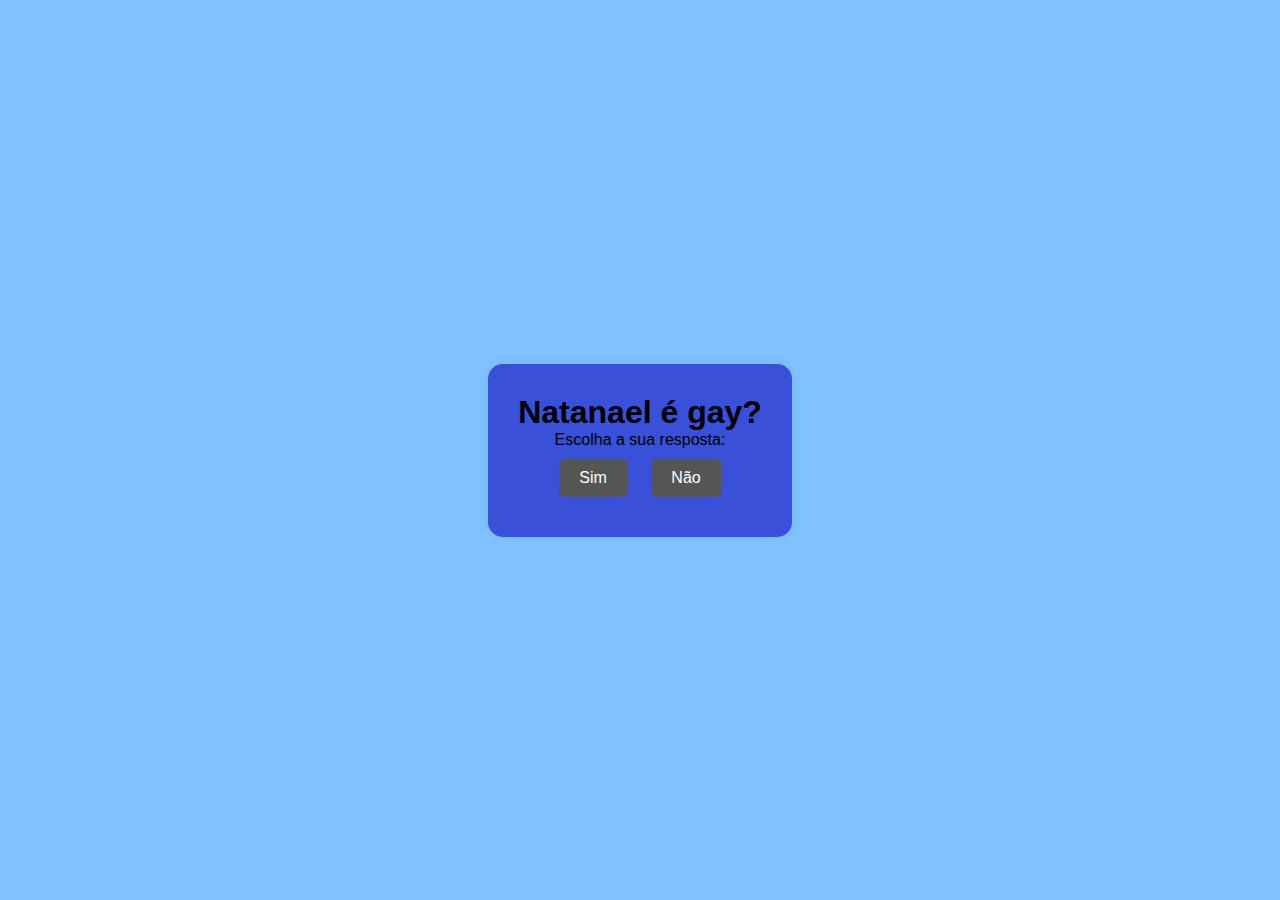
<file: index.html>
<!DOCTYPE html>
<html lang="en">
<head>
    <meta charset="UTF-8">
    <meta name="viewport" content="width=device-width, initial-scale=1.0">
    <title>Document</title>
    <link rel="stylesheet" href="./styles.css">
</head>
<body>
    <div class="container">
        <h1>Natanael é gay?

        </h1>
        <p>Escolha a sua resposta:</p>
        <!-- Botão de SIM -->
         <button id="sim" class="botao">Sim</button>
         <!-- Botão de NÃO, que vai se mover -->
          <button id="nao" class="botao2">Não</button>
          <!-- Mensagem de erro que aparecerá ao clicar no "Não" -->
           <p id="erro" class="oculto">Erro: Tente novamente!</p>
    </div>
    <script type="text/javascript" src="./script.js"></script>
</body>
</html>
</file>
<file: styles.css>
/* Resetar a página */
*{
    margin: 0;
    padding: 0;
}

/* Define o estilo da página */
body{
    font-family: arial, sans-serif;
    background-color: #78befff0;
    display: flex;
    justify-content: center;
    align-items: center;
    height: 100vh;
    margin: 0;
}

/* centraliza os elementos na tela */
.container{
    text-align: center;
    background-color: rgb(57, 80, 216);
    padding: 30px;
    border-radius: 15px;
    box-shadow: 0 0 10px rgba(0, 0, 0, 0.1);
}

/* Estilos dos botões */
.botao{
    margin: 10px;
    padding: 10px 20px;
    font-size: 16px;
    cursor: pointer;
    border: none;
    border-radius: 5px;
    background-color: rgb(85, 85, 85);
    color: white;
    transition: all 0.3s ease;
}

.botao2{
    margin: 10px;
    padding: 10px 20px;
    font-size: 16px;
    cursor: pointer;
    border: none;
    border-radius: 5px;
    background-color: rgb(85, 85, 85);
    color: white;
    transition: all 0.3s ease;
}
/* Quando passar o mouse por cima, ele muda de cor */
.botao:hover{
    background-color: rgb(44, 44, 44);
}
.botao2:hover{
    background-color: rgb(255, 0, 0);
}

/* Efeito ao clicar */
.botao:active{
    background-color: green;
}
.botao2:active{
    background-color: red;
}

/* Oculta a mensagem de erro inicialmente */
.oculto{
    display: none;
    color: red;
    font-size: 18px;
    margin-top: 10px;
}
</file>
